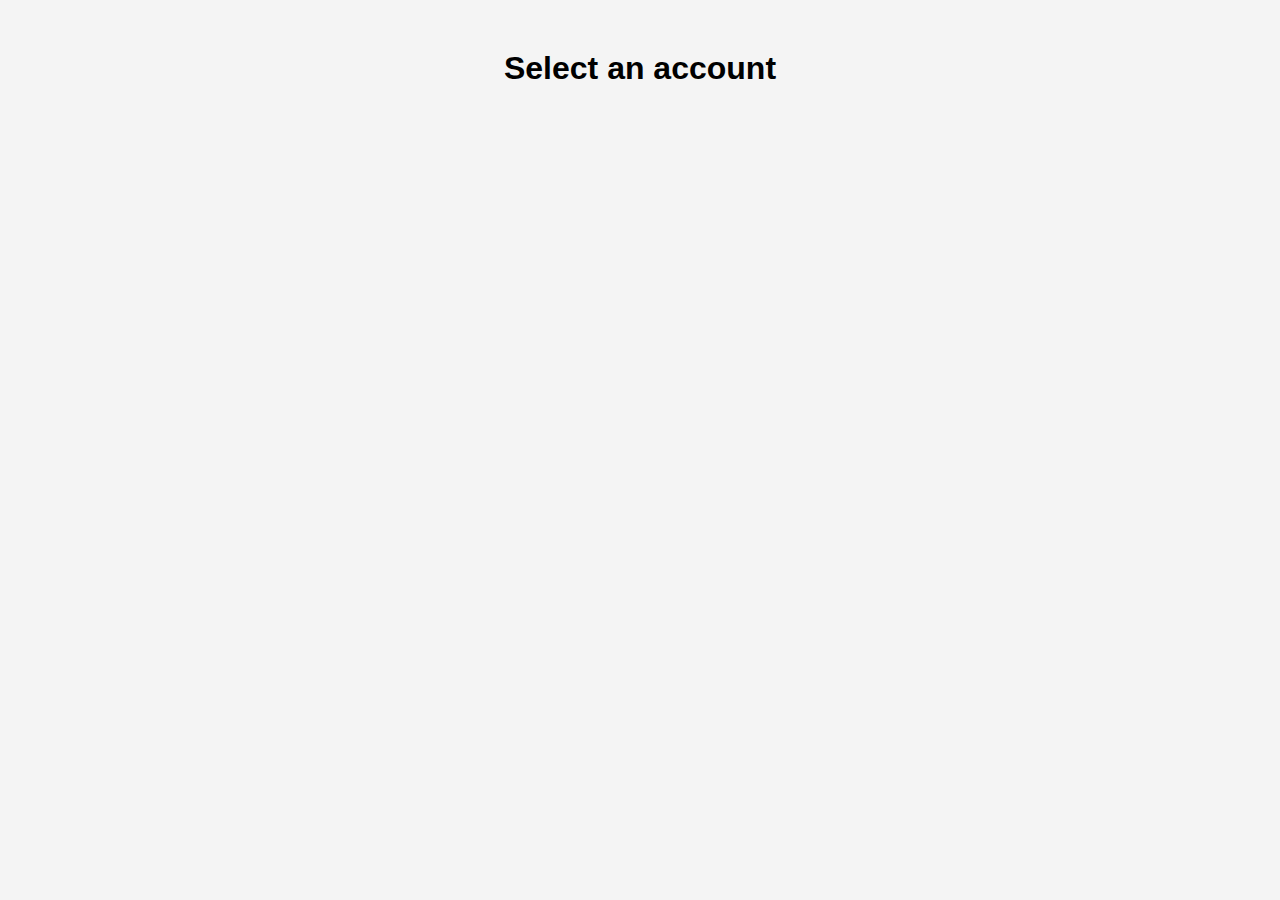
<file: djangoProject3/templates/index.html>
<!DOCTYPE html>
<html lang="en">
<head>
    <meta charset="UTF-8">
    <meta name="viewport" content="width=device-width, initial-scale=1.0">
    <title>Landing Page</title>
    <style>
        /* Add some basic styles */
        body {
            font-family: Arial, sans-serif;
            background-color: #f4f4f4;
        }

        h1 {
            text-align: center;
            margin-top: 50px;
        }

        .user-card {
            width: 300px;
            background-color: #fff;
            border-radius: 5px;
            box-shadow: 0px 3px 10px rgba(0, 0, 0, 0.2);
            padding: 20px;
            margin: 20px auto;
            cursor: pointer;
            transition: all 0.3s ease;
        }

        .user-card:hover {
            transform: scale(1.05);
            box-shadow: 0px 10px 20px rgba(0, 0, 0, 0.2);
        }

        .user-card img {
            width: 80px;
            height: 80px;
            border-radius: 50%;
            margin-right: 20px;
        }

        .user-card h3 {
            margin-top: 0;
        }
        .user-list{

        }
    </style>
</head>
<body>
    <h1>Select an account</h1>

    <div id="user-list">
        <!-- User account cards will be added here dynamically -->
    </div>

    <script>
        // Make a GET request to the USERS API endpoint
        fetch('https://panorbit.in/api/users.json')
            .then(response => response.json())
            .then(data => {
                // Loop through each user and create a card element
                data.users.forEach(user => {
                    const card = document.createElement('div');
                    card.classList.add('user-card');
                    card.addEventListener('click', () => {
                        // Redirect to profile home page when the card is clicked
                        window.location.href = `profile.html?id=${user.id}`;
                    });

                    const img = document.createElement('img');
                    img.src = user.profilepicture;
                    img.alt = `${user.name}'s profile picture`;
                    card.appendChild(img);

                    const info = document.createElement('div');
                    const name = document.createElement('h3');
                    name.textContent = user.name;
                    info.appendChild(name);



                    card.appendChild(info);

                    // Add the card to the user list
                    document.getElementById('user-list').appendChild(card);
                });
            })
            .catch(error => {
                console.error('Error fetching user data:', error);
            });
    </script>

</body>
</html>
</file>
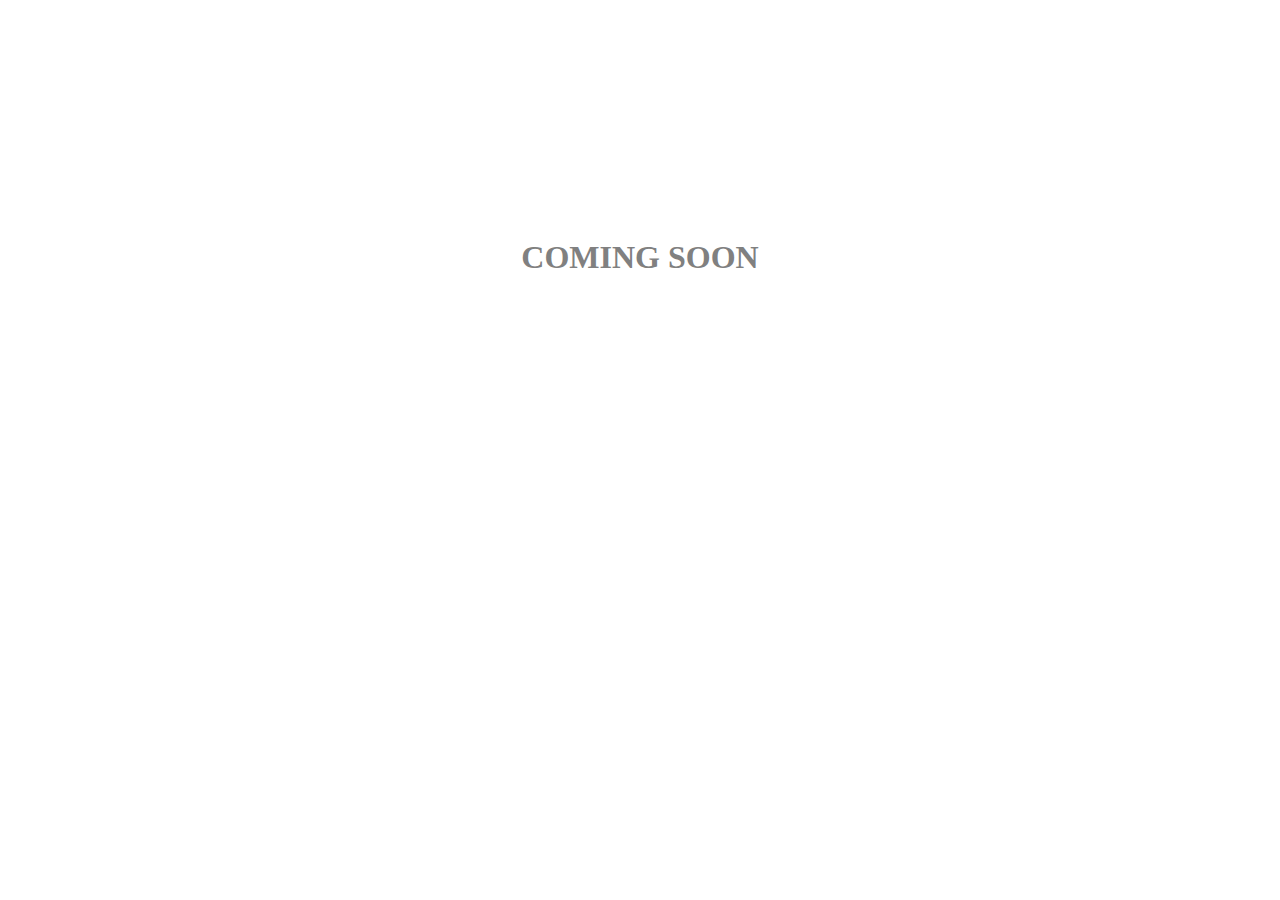
<file: djangoProject3/templates/Comingsoon.html>
<html>
<head>
    <meta charset="UTF-8">
    <meta name="viewport" content="width=device-width, initial-scale=1.0">
    <body>
     <PRE>













     </PRE>
     <h1 STYLE="color:GREY;text-align:center">COMING SOON</h1>
</body>
</head>
</html>
</file>
